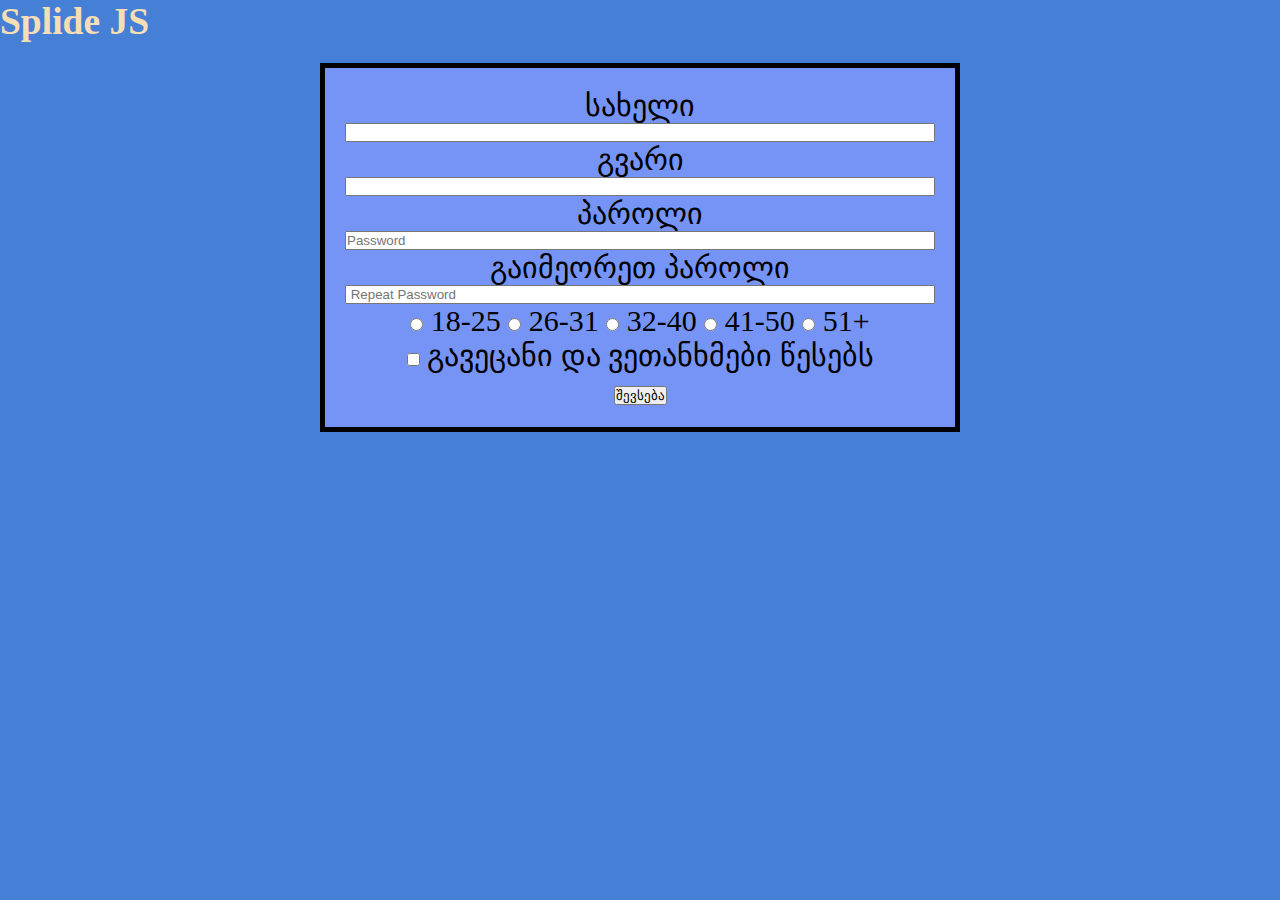
<file: index.html>
<!DOCTYPE html>
<html lang="en">
  <head>
    <meta charset="UTF-8" />
    <meta http-equiv="X-UA-Compatible" content="IE=edge" />
    <meta name="viewport" content="width=device-width, initial-scale=1.0" />
    <link
    rel="stylesheet"
    href="https://cdnjs.cloudflare.com/ajax/libs/font-awesome/6.2.1/css/all.min.css"
  />
    <link rel="stylesheet" href="style.css" />
    <title>შესავსები ფორმა</title>
  </head>
  <body>
    <section>
      <a href="slide.html"><h2> Splide JS </h2></a> </a>
   </section>
    <section>
      <form action="" id="form-registration" class="form">
        <div class="form-wraper">
          <label for="name">სახელი</label>
          <input type="text" id="name" name="name" />
          <span class="error-text" id="error_name"></span>
        </div>
        <div class="form-wraper">
          <label for="surname">გვარი</label>
          <input type="text" id="surname" name="surname" />
          <span class="error-text" id="error_surname"></span>
        </div>
        <div class="form-wraper">
          <label for="passw1">პაროლი</label>
          <input class="text-input password-input" type="password" id="passw1" name="mypassword" placeholder="Password" />
          <span class="error-text" id="error_mypassword"></span>
        </div>
        <div class="form-wraper">
          <label for="passw2">გაიმეორეთ პაროლი</label>
          <input class="text-input password-input" type="password" id="passw2" name="mypassword2"  placeholder=" Repeat Password"/>
          <span class="error-text" id="error_mypassword2"></span>
        </div>
        <div>
          <input type="radio" name="age" id="age1" class="age" />
          <label for="age1">18-25</label>
          <input type="radio" id="age2" name="age" class="age" />
          <label for="age2">26-31</label>
          <input type="radio" id="age2" name="age" class="age" />
          <label for="age3">32-40</label>
          <input type="radio" id="age2" name="age" class="age" />
          <label for="age4">41-50</label>
          <input type="radio" id="age2" name="age" class="age" />
          <label for="age5">51+</label>
          <span class="error-text" id="error_age"></span>
        </div>
        <div>
          <input type="checkbox" name="agree" id="agree" />
          <label for="agree">გავეცანი და ვეთანხმები წესებს</label>
          <span class="error-text" id="error_agree"></span>
        </div>
        <button type="submit">შევსება</button>
      </form>
    </section>

    <script src="script.js"></script>
  </body>
</html>
</file>
<file: style.css>
*{
  margin: 0;
  padding: 0;
  box-sizing: border-box;
  list-style: none;
}

a{
  color: wheat;
  text-decoration: none;
  margin-top: 50px;
  margin-bottom: 40px;
  font-size: 25px;
}

body{
  background-color: rgba(26, 97, 204, 0.808)
}


.form {
  border: 5px solid black;
  margin: 0 auto;
  padding: 20px;
  width: 50%;
  text-align: center;
  margin-top: 20px;
  text-transform: uppercase;
  padding: 20px;
  font-size: 30px;
  background-color: rgb(118, 148, 245);
}
.form-wraper {
  display: flex;
  flex-direction: column;
}
.error-text{
  display: block;
  color: red;
  font-size: 20px;
}
.passw {
  max-width: 700px;
  width: 100%;
}
.emailError {
  display: block;
}
.show-icon {
  color: #000;
  cursor: pointer;
}
</file>
